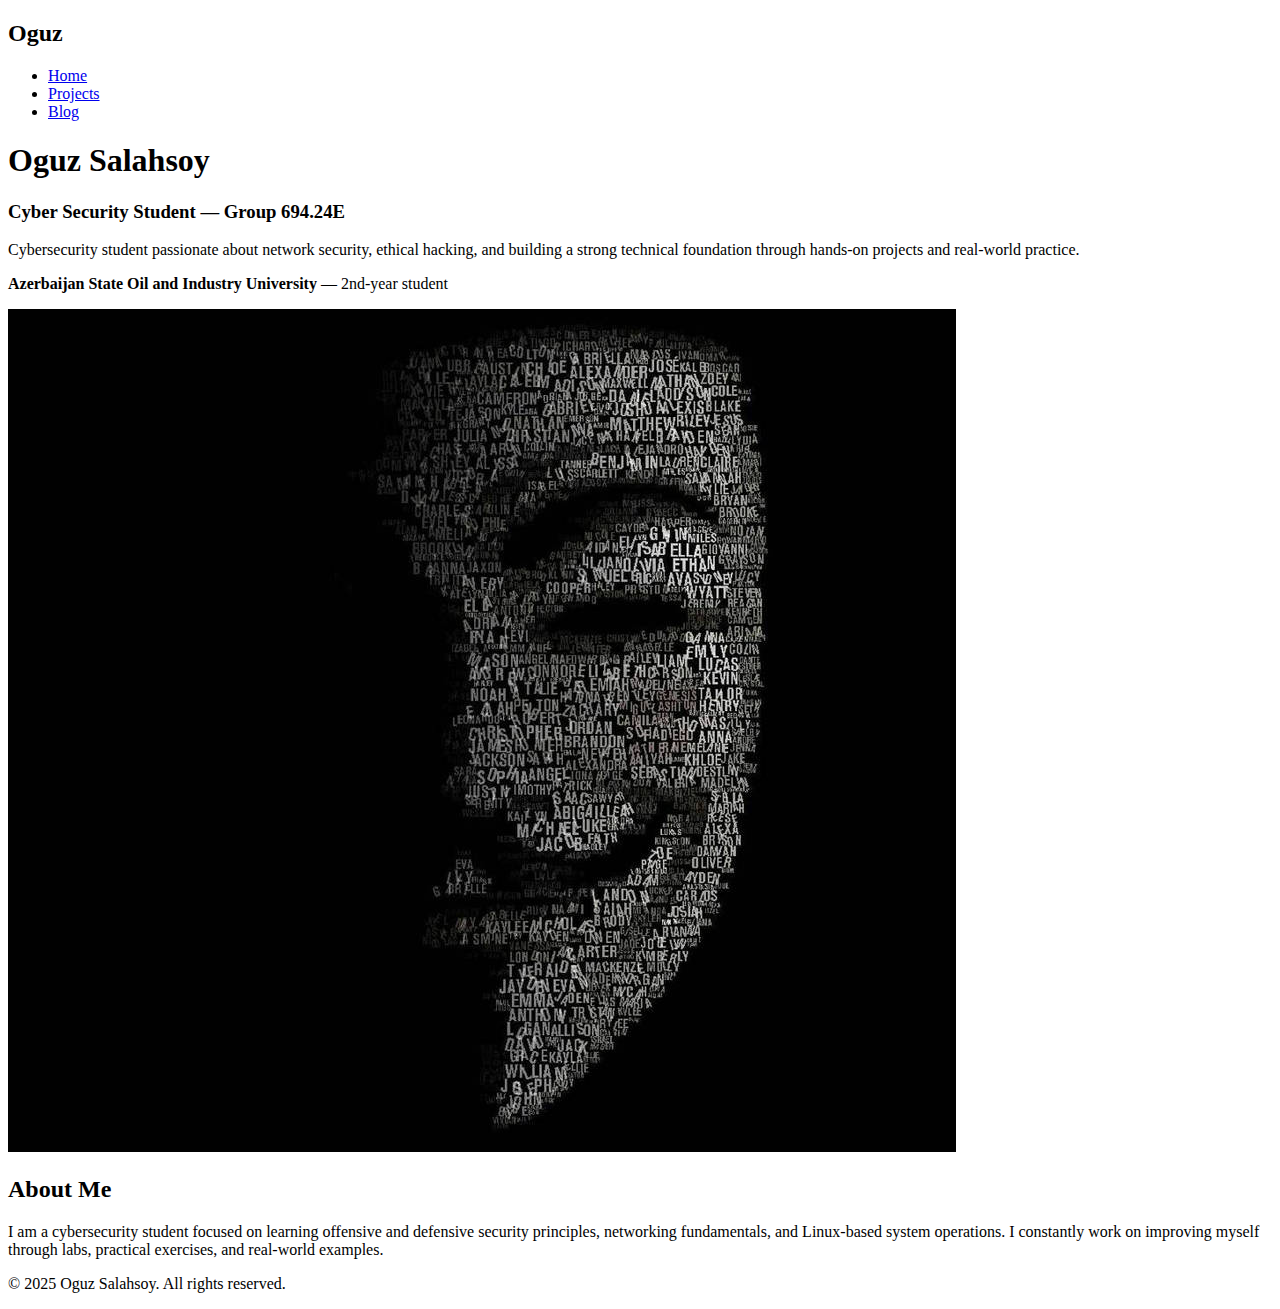
<file: index.html>
<!DOCTYPE html>
<html lang="en">
<head>
    <meta charset="UTF-8">
    <meta name="viewport" content="width=device-width, initial-scale=1.0">
    <title>Oguz Salahsoy - Portfolio</title>
    <link rel="stylesheet" href="assets/css/style.css">
</head>
<body>

    <!-- ===== Header ===== -->
    <header>
        <nav class="navbar">
    <h2 class="logo">Oguz</h2>
    <ul class="nav-links">
        <li><a href="index.html" class="active">Home</a></li>
        <li><a href="projects.html">Projects</a></li>
        <li><a href="blog.html">Blog</a></li>
    </ul>
</nav>

    </header>

    <!-- ===== Hero Section ===== -->
    <section class="hero">
        <div class="hero-content">
    <h1>Oguz Salahsoy</h1>
    <h3>Cyber Security Student — Group 694.24E</h3>
    <p>
        Cybersecurity student passionate about network security, ethical hacking, 
        and building a strong technical foundation through hands-on projects and 
        real-world practice.
    </p>
    <p><strong>Azerbaijan State Oil and Industry University</strong> — 2nd-year student</p>
</div>


        <div class="hero-image">
            <img src="assets/images/profile.jpg" alt="Profile Picture">
        </div>
    </section>

    <!-- ===== About Section ===== -->
    <section class="about">
        <h2>About Me</h2>
        <p>
            I am a cybersecurity student focused on learning offensive and defensive 
            security principles, networking fundamentals, and Linux-based system 
            operations. I constantly work on improving myself through labs, practical 
            exercises, and real-world examples.
        </p>
    </section>

    <!-- ===== Footer ===== -->
    <footer>
        <p>© 2025 Oguz Salahsoy. All rights reserved.</p>
    </footer>

</body>
</html>
</file>
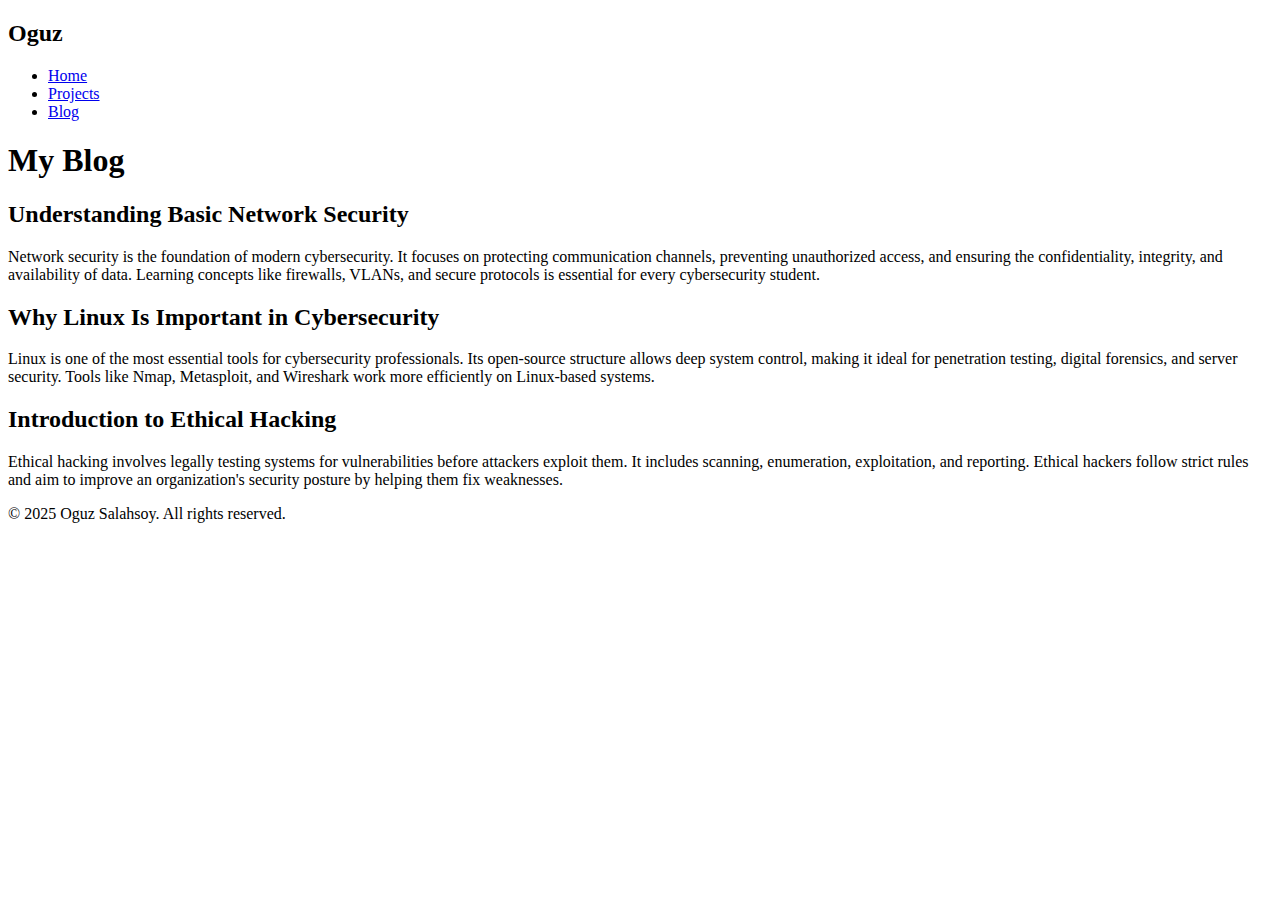
<file: blog.html>
<!DOCTYPE html>
<html lang="en">
<head>
    <meta charset="UTF-8">
    <meta name="viewport" content="width=device-width, initial-scale=1.0">
    <title>Blog - Oguz Salahsoy</title>
    <link rel="stylesheet" href="assets/css/style.css">
</head>
<body>

    <!-- ===== Header / Navigation ===== -->
    <header>
        <nav class="navbar">
    <h2 class="logo">Oguz</h2>
    <ul class="nav-links">
        <li><a href="index.html">Home</a></li>
        <li><a href="projects.html">Projects</a></li>
        <li><a href="blog.html" class="active">Blog</a></li>
    </ul>
</nav>
    </header>

    <!-- ===== Blog Section ===== -->
    <section class="blog-container">
        <h1 class="page-title">My Blog</h1>

        <!-- ==== Blog Post 1 ==== -->
        <div class="blog-post">
            <h2>Understanding Basic Network Security</h2>
            <p>
                Network security is the foundation of modern cybersecurity. 
                It focuses on protecting communication channels, preventing unauthorized access, 
                and ensuring the confidentiality, integrity, and availability of data. 
                Learning concepts like firewalls, VLANs, and secure protocols is essential 
                for every cybersecurity student.
            </p>
        </div>

        <!-- ==== Blog Post 2 ==== -->
        <div class="blog-post">
            <h2>Why Linux Is Important in Cybersecurity</h2>
            <p>
                Linux is one of the most essential tools for cybersecurity professionals. 
                Its open-source structure allows deep system control, making it ideal for penetration 
                testing, digital forensics, and server security. Tools like Nmap, Metasploit, 
                and Wireshark work more efficiently on Linux-based systems.
            </p>
        </div>

        <!-- ==== Blog Post 3 ==== -->
        <div class="blog-post">
            <h2>Introduction to Ethical Hacking</h2>
            <p>
                Ethical hacking involves legally testing systems for vulnerabilities before attackers 
                exploit them. It includes scanning, enumeration, exploitation, and reporting. 
                Ethical hackers follow strict rules and aim to improve an organization's security 
                posture by helping them fix weaknesses.
            </p>
        </div>

    </section>

    <!-- ===== Footer ===== -->
    <footer>
        <p>© 2025 Oguz Salahsoy. All rights reserved.</p>
    </footer>

</body>
</html>
</file>
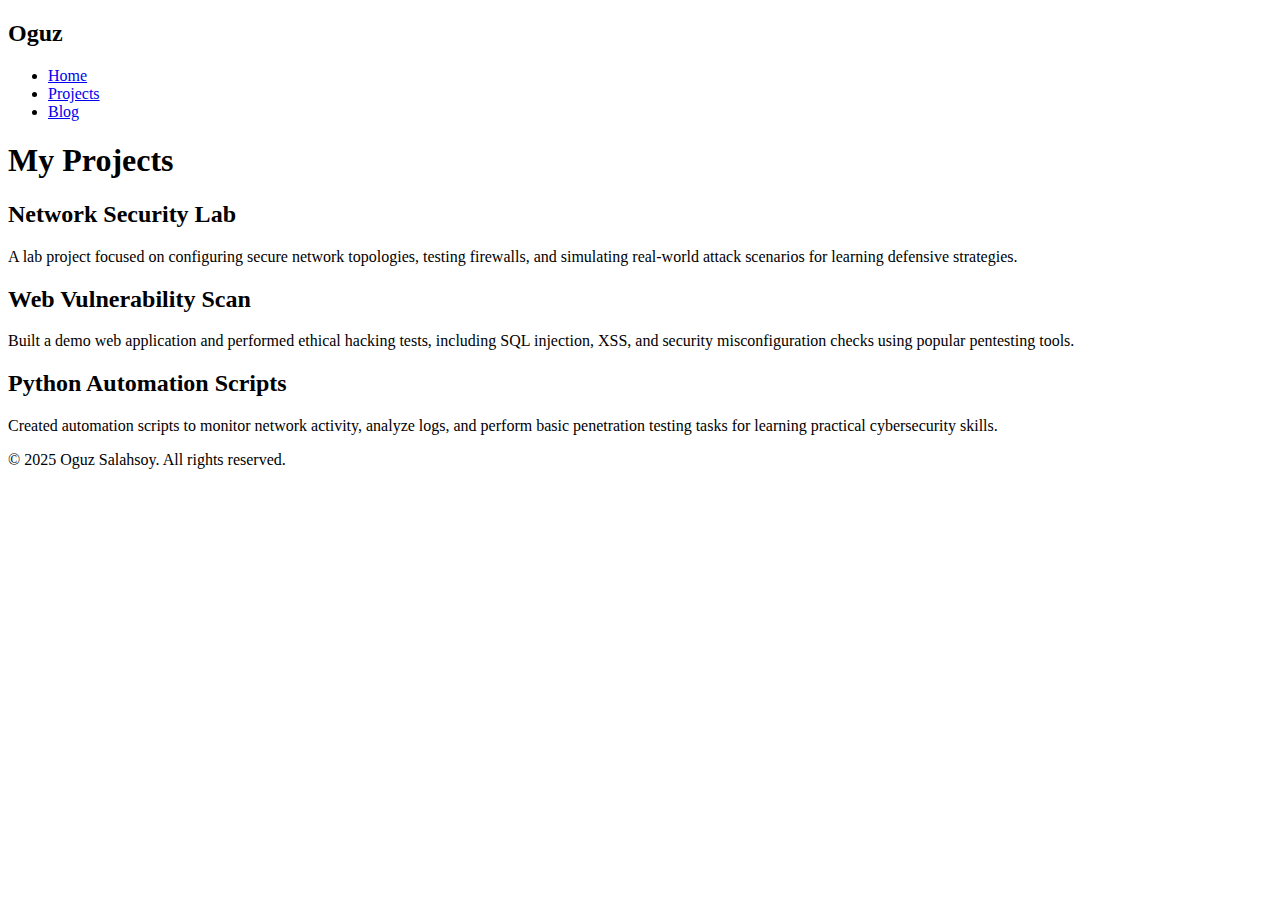
<file: projects.html>
<!DOCTYPE html>
<html lang="en">
<head>
    <meta charset="UTF-8">
    <meta name="viewport" content="width=device-width, initial-scale=1.0">
    <title>Projects - Oguz Salahsoy</title>
    <link rel="stylesheet" href="assets/css/style.css">
</head>
<body>

    <!-- ===== Header / Navigation ===== -->
    <header>
        <nav class="navbar">
            <h2 class="logo">Oguz</h2>
            <ul class="nav-links">
                <li><a href="index.html">Home</a></li>
                <li><a href="projects.html" class="active">Projects</a></li>
                <li><a href="blog.html">Blog</a></li>
            </ul>
        </nav>
    </header>

    <!-- ===== Projects Section ===== -->
    <section class="projects-container">
        <h1 class="page-title">My Projects</h1>

        <!-- ==== Project 1 ==== -->
        <div class="project-card">
            <h2>Network Security Lab</h2>
            <p>
                A lab project focused on configuring secure network topologies, testing firewalls, 
                and simulating real-world attack scenarios for learning defensive strategies.
            </p>
        <!-- ==== Project 2 ==== -->
        <div class="project-card">
            <h2>Web Vulnerability Scan</h2>
            <p>
                Built a demo web application and performed ethical hacking tests, including SQL injection, 
                XSS, and security misconfiguration checks using popular pentesting tools.
            </p>
        <!-- ==== Project 3 ==== -->
        <div class="project-card">
            <h2>Python Automation Scripts</h2>
            <p>
                Created automation scripts to monitor network activity, analyze logs, and perform 
                basic penetration testing tasks for learning practical cybersecurity skills.
            </p>
    </section>

    <!-- ===== Footer ===== -->
    <footer>
        <p>© 2025 Oguz Salahsoy. All rights reserved.</p>
    </footer>

</body>
</html>
</file>
<file: assets/css/style.css>

</file>
